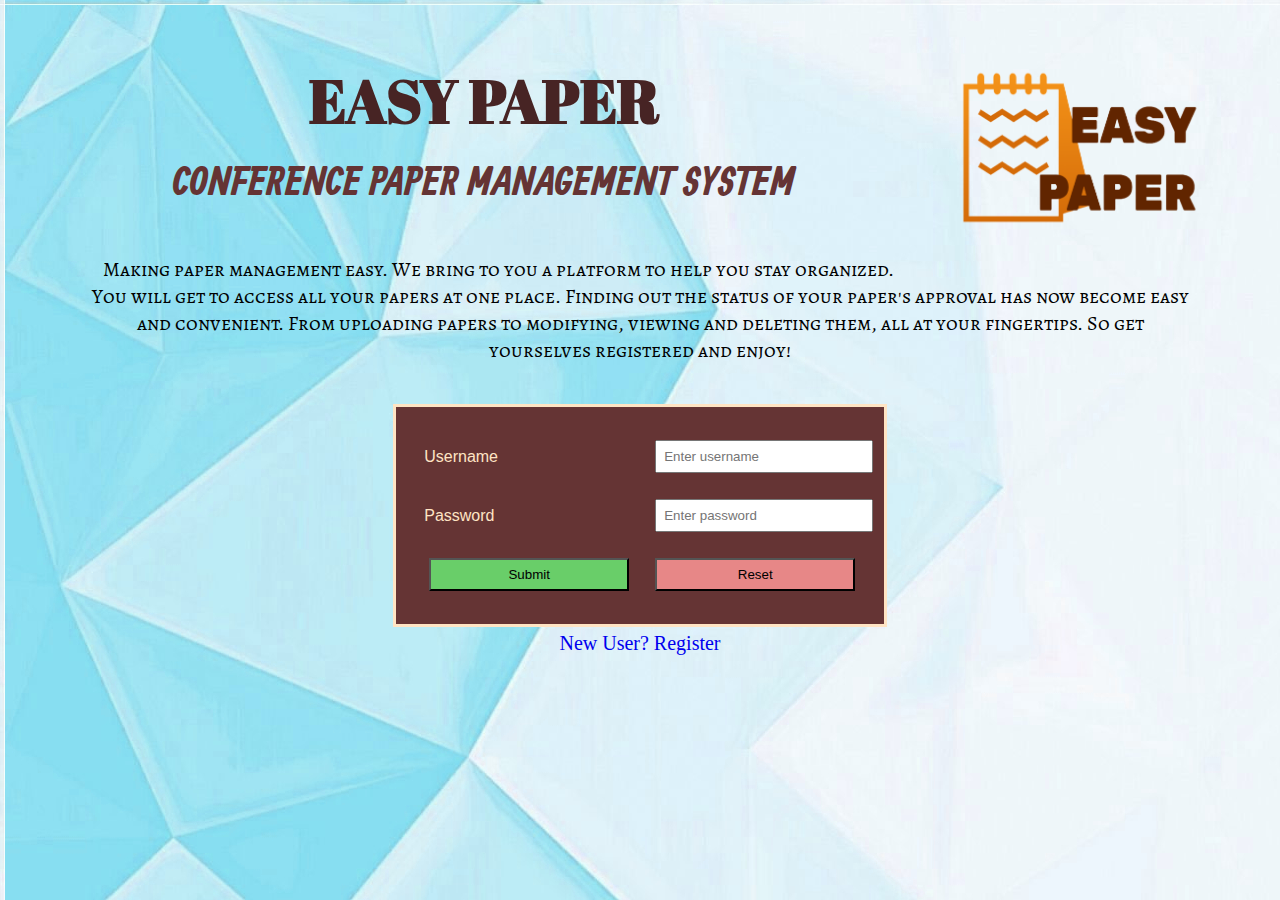
<file: index.html>
<!DOCTYPE html>
<html lang="en">
<head>
    <link rel="stylesheet" href="style.css">
    <meta charset="UTF-8">
    <meta http-equiv="X-UA-Compatible" content="IE=edge">
    <meta name="viewport" content="width=device-width, initial-scale=1.0">
    <link href='https://fonts.googleapis.com/css?family=Abril Fatface' rel='stylesheet'>
    <link href='https://fonts.googleapis.com/css?family=Alegreya SC' rel='stylesheet'>
    <link href='https://fonts.googleapis.com/css?family=Allan' rel='stylesheet'>
    <title>Conference Paper Management</title>
</head>
<body background="img/bg1.jpeg">
    <div style="float: right;"><img src="img/logo.png" width="300"></div>
    <div><center><h1>EASY PAPER</h1>
        <h2>CONFERENCE PAPER MANAGEMENT SYSTEM</h2>
        <p>Making paper management easy. We bring to you a platform to help you stay organized. You will get to access all your papers at
            one place. Finding out the status of your paper's approval has now become easy and convenient. From uploading papers to 
            modifying, viewing and deleting them, all at your fingertips. So get yourselves registered and enjoy!
        </p>
    <form action="login" method="post"><table>
        <tr><td>Username</td><td><input type="text" name="username" placeholder="Enter username" required autocomplete="off"></td></tr>
        <tr><td>Password</td><td><input type="password" name="password" placeholder="Enter password" required autocomplete="off"></td></tr>
        <tr><td><input type="submit" onclick="next(this.form)"></td><td><input type="reset"></td></tr>
    </table></form>
    <a href="registration.html">New User? Register</a></center></div>
</body>
</html>
</file>
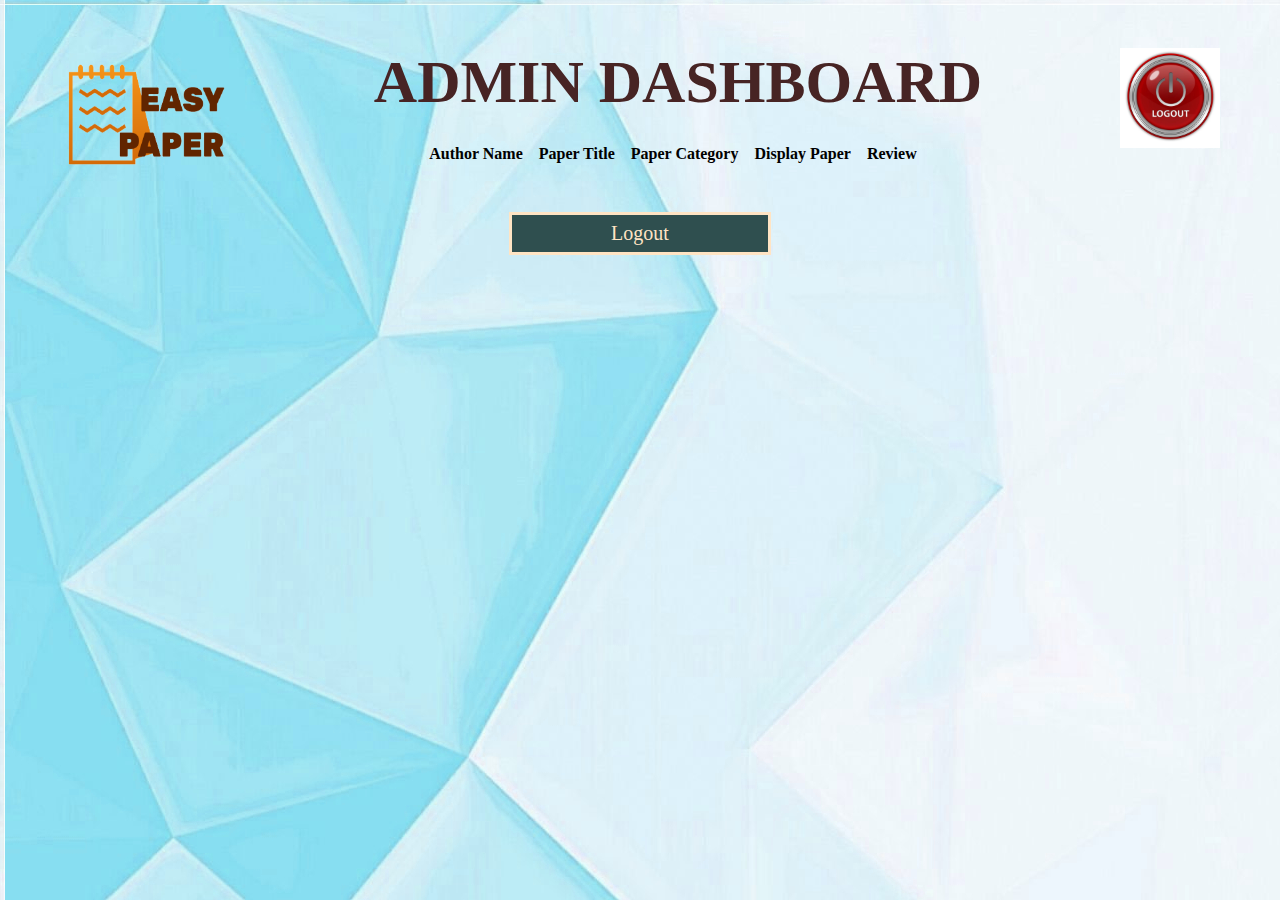
<file: admin.html>
<!DOCTYPE html>
<html lang="en">
<head>
    <link rel="stylesheet" href="style.css">
    <meta charset="UTF-8">
    <meta http-equiv="X-UA-Compatible" content="IE=edge">
    <meta name="viewport" content="width=device-width, initial-scale=1.0">
    <title>Admin Dashboard</title>
</head>
<body background="img/bg1.jpeg">
    <div style="float: right;"><a href="index.html"><img src="img/logout.jpg" width="100"></a></div>
    <div style="float: left;"><img src="img/logo.png" width="200"></div>
    <center>
        <h1>ADMIN DASHBOARD</h1>
        <table>
            <tr>
                <th>Author Name</th>
                <th>Paper Title</th>
                <th>Paper Category</th>
                <th>Display Paper</th>
                <th>Review</th>
            </tr>
        </table>
        <a href="index.html" target="_self"><div class="btn">Logout</div></a>
    </center>
</body>
</html>
</file>
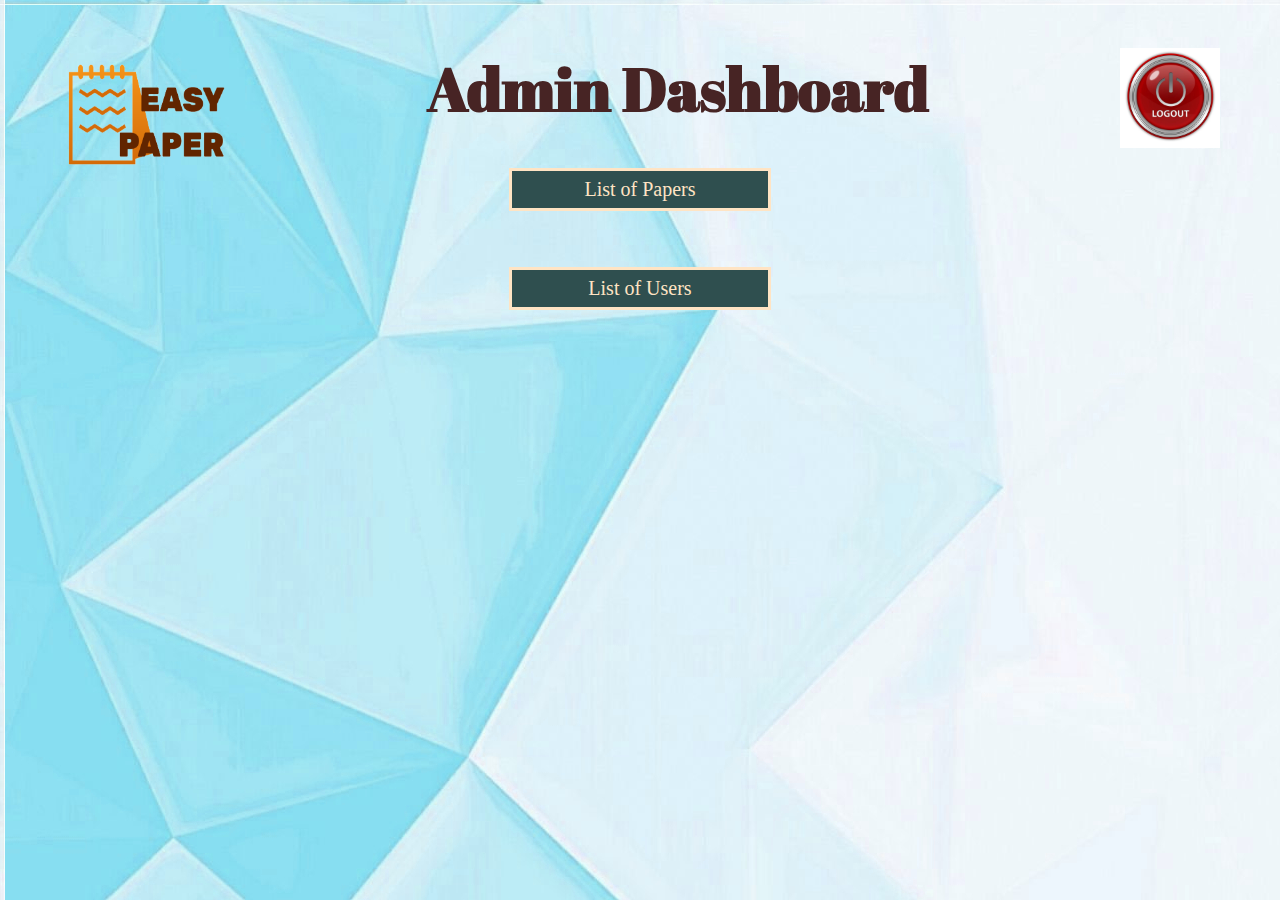
<file: AdminDash.html>
<!DOCTYPE html>
<html lang="en">
<head>
    <link rel="stylesheet" href="style.css">
    <link href='https://fonts.googleapis.com/css?family=Abril Fatface' rel='stylesheet'>
    <link href='https://fonts.googleapis.com/css?family=Alegreya SC' rel='stylesheet'>
    <link href='https://fonts.googleapis.com/css?family=Allan' rel='stylesheet'>
    <meta charset="UTF-8">
    <meta http-equiv="X-UA-Compatible" content="IE=edge">
    <meta name="viewport" content="width=device-width, initial-scale=1.0">
    <title>Admin Dashboard</title>
</head>
<body background="img/bg1.jpeg">
    <div style="float: right;"><a href="index.html"><img src="img/logout.jpg" width="100"></a></div>
    <div style="float: left;"><img src="img/logo.png" width="200"></div>
    <center><h1>Admin Dashboard</h1>
        <a href="viewp"><div class="btn">List of Papers</div></a><br>
        <a href="viewu"><div class="btn">List of Users</div></a>
    </center>
</body>
</html>
</file>
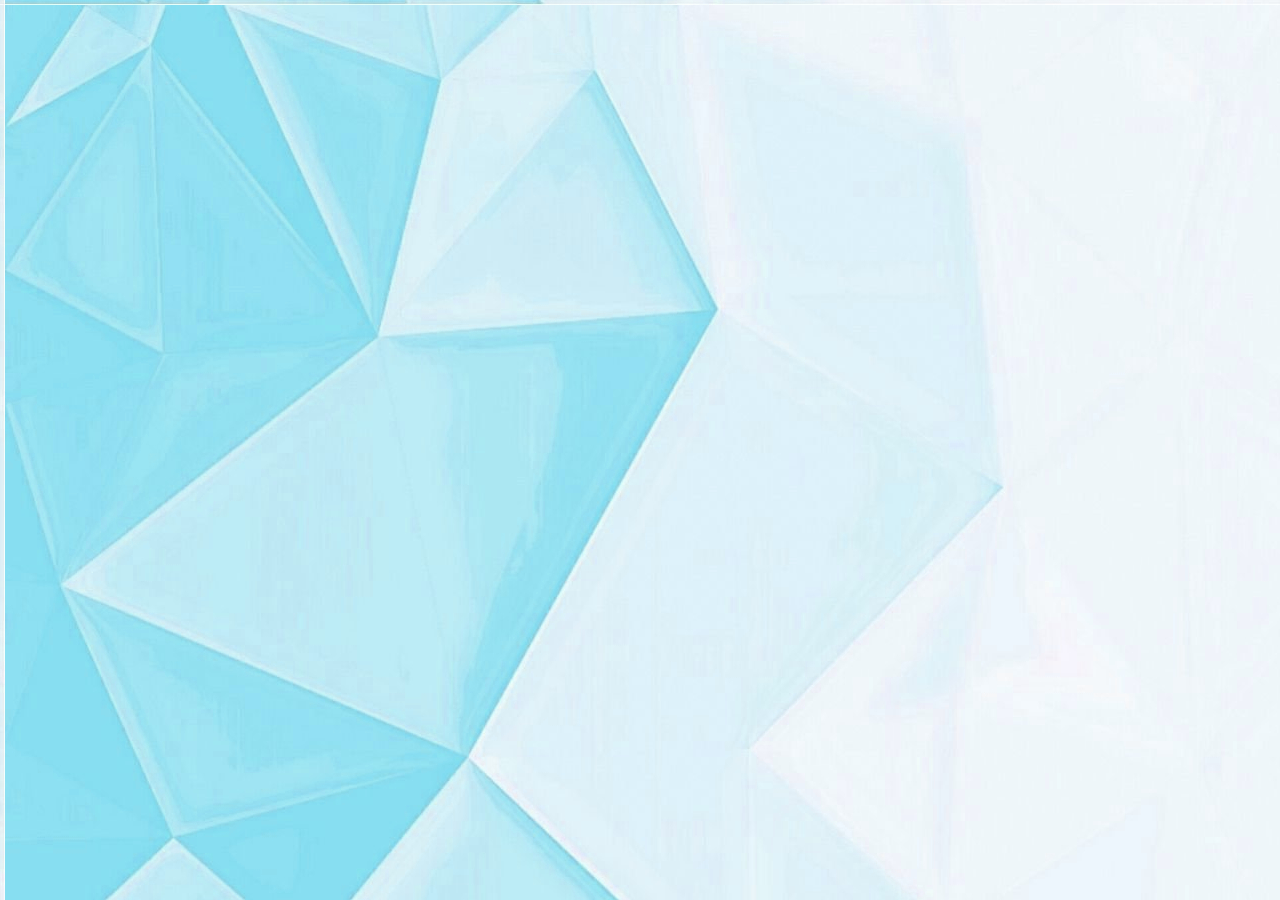
<file: message.html>
<!DOCTYPE html>
<html lang="en">
<head>
    <link rel="stylesheet" href="style.css">
    <link href='https://fonts.googleapis.com/css?family=Abril Fatface' rel='stylesheet'>
    <link href='https://fonts.googleapis.com/css?family=Alegreya SC' rel='stylesheet'>
    <link href='https://fonts.googleapis.com/css?family=Allan' rel='stylesheet'>
    <meta charset="UTF-8">
    <meta http-equiv="X-UA-Compatible" content="IE=edge">
    <meta name="viewport" content="width=device-width, initial-scale=1.0">
    <title>Message</title>
</head>
<body background="img/bg1.jpeg">
</body>
</html>
</file>
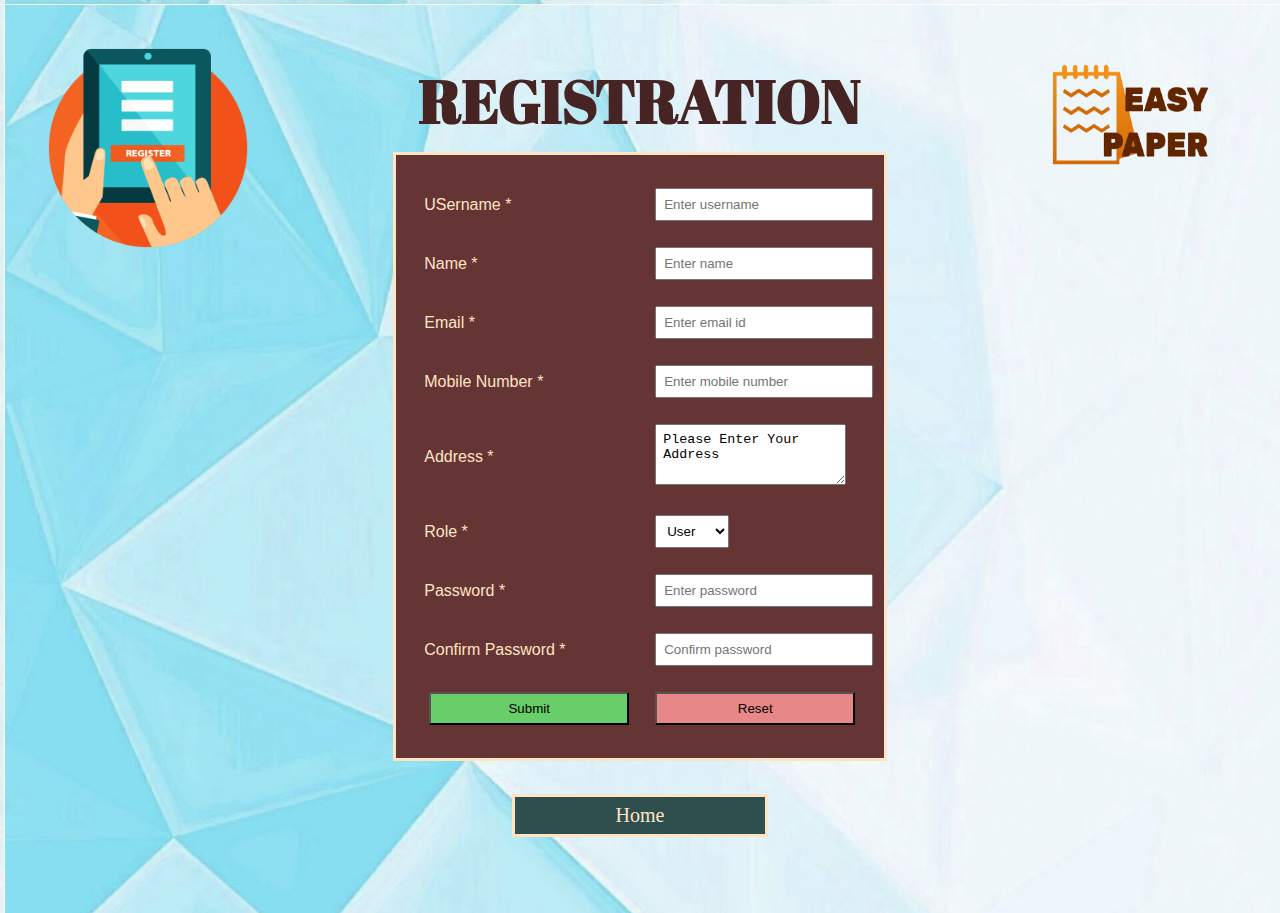
<file: registration.html>
<!DOCTYPE html>
<html lang="en">
<head>
    <link rel="stylesheet" href="style.css">
    <meta charset="UTF-8">
    <meta http-equiv="X-UA-Compatible" content="IE=edge">
    <link href='https://fonts.googleapis.com/css?family=Abril Fatface' rel='stylesheet'>
    <link href='https://fonts.googleapis.com/css?family=Alegreya SC' rel='stylesheet'>
    <link href='https://fonts.googleapis.com/css?family=Allan' rel='stylesheet'>
    <meta name="viewport" content="width=device-width, initial-scale=1.0">
    <title>Registration</title>
</head>
<body background="img/bg1.jpeg">
    <div style="float: left;"><img src="img/register.png" width="200"></div>
    <div style="float: right;"><img src="img/logo.png" width="200"></div>
    <div><center><h1>REGISTRATION</h1>
    <form action="Register" method="post"><table>
        <tr><td>USername *</td><td><input type="text" name="username" autocomplete="off" required placeholder="Enter username"></td></tr>
        <tr><td>Name *</td><td><input type="text" name="name" autocomplete="off" required placeholder="Enter name"></td></tr>
        <tr><td>Email *</td><td><input type="email" name="email" autocomplete="off" required placeholder="Enter email id"></td></tr>
        <tr><td>Mobile Number *</td><td><input type="text" name="number" maxlength="10" pattern="[0-9]{10}" required placeholder="Enter mobile number"></td></tr>
        <tr><td>Address *</td><td><TEXTAREA ROWS=3 COLS=20 NAME="address" required>Please Enter Your Address</TEXTAREA></td></tr>
        <tr><td>Role *</td><td><select name="role"><option value="user">User</option><option value="admin">Admin</option></select></td></tr>
        <tr><td>Password *</td><td><input type="password" name="password" required placeholder="Enter password"></td></tr>
        <tr><td>Confirm Password *</td><td><input type="password" name="cpassword" required placeholder="Confirm password"></td></tr>
        <tr><td><input type="submit" onclick="return checkpw(this.form)"></td><td><input type="reset"></td></tr>
    </table></form>
    <a href="index.html" target="_self"><div class="btn">Home</div></a>
    </center>
</body>
<script>
    function checkpw(form){
        pw=form.password.value;
        cpw=form.cpassword.value;
        if(pw!=cpw){
            alert("Password doesn't match!");
            return false;
        }
        else{
            return true;
        }
    }
</script>
</html>
</file>
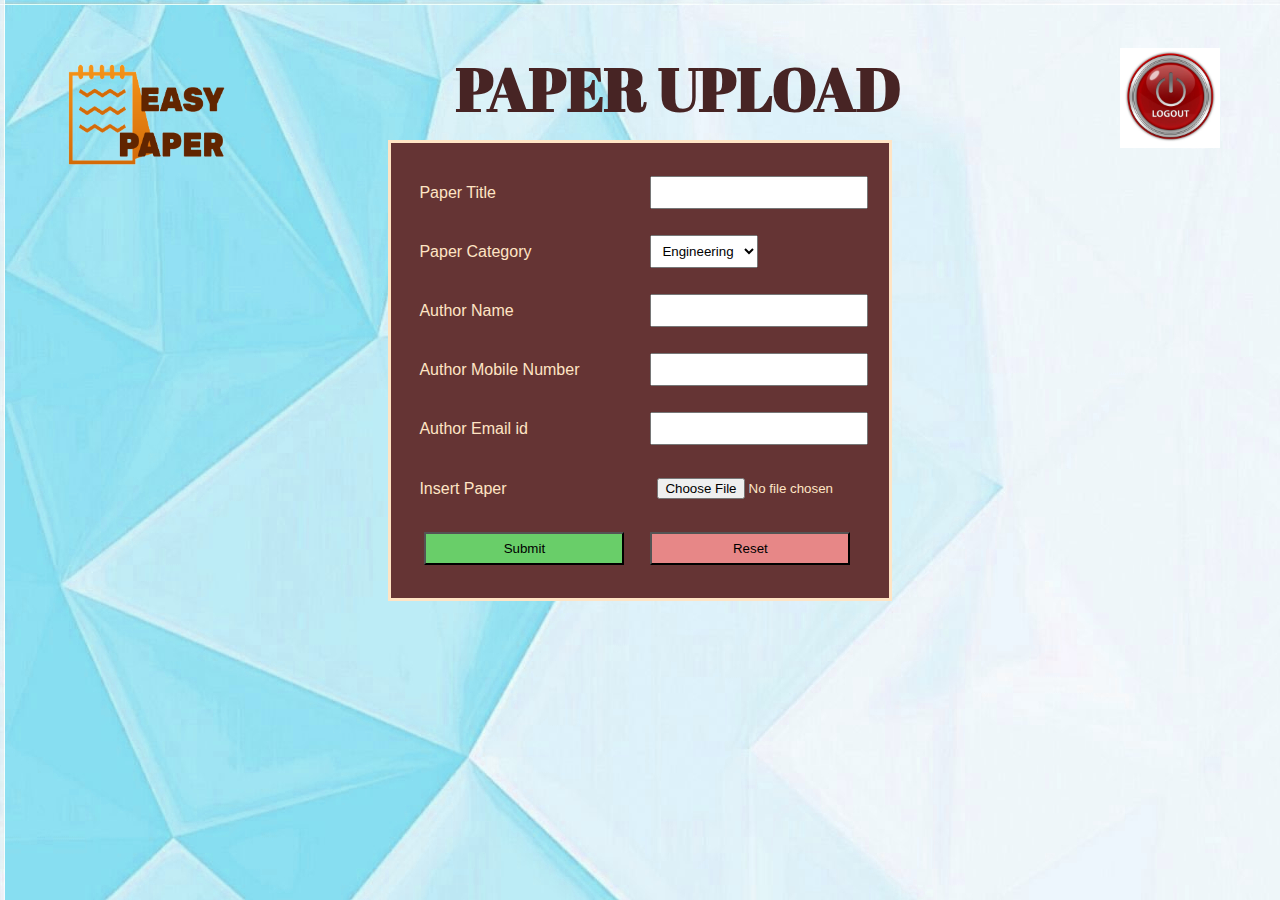
<file: upload.html>
<!DOCTYPE html>
<html lang="en">
<head>
    <link rel="stylesheet" href="style.css">
    <link href='https://fonts.googleapis.com/css?family=Abril Fatface' rel='stylesheet'>
    <link href='https://fonts.googleapis.com/css?family=Alegreya SC' rel='stylesheet'>
    <link href='https://fonts.googleapis.com/css?family=Allan' rel='stylesheet'>
    <meta charset="UTF-8">
    <meta http-equiv="X-UA-Compatible" content="IE=edge">
    <meta name="viewport" content="width=device-width, initial-scale=1.0">
    <title>Paper Upload</title>
</head>
<body background="img/bg1.jpeg">
    <div style="float: right;"><a href="index.html"><img src="img/logout.jpg" width="100"></a></div>
    <div style="float: left;"><img src="img/logo.png" width="200"></div>
    <center>
    <h1>PAPER UPLOAD</h1>
    <form action="paper" method="post"><table>
        <tr><td>Paper Title</td><td><input type="text" name="title" autocomplete="off" required></td></tr>
        <tr><td>Paper Category</td><td><select name="category">
            <option value="eng">Engineering</option>
            <option value="sc">Science</option>
            <option value="arch">Architecture</option>
            <option value="med">Medicine</option>
            <option value="art">Arts</option>
            <option value="oth">Others</option>
        </select></td></tr>
        <tr><td>Author Name </td><td><input type="text" name="author" autocomplete="off" required></td></tr>
        <tr><td>Author Mobile Number </td><td><input type="text" name="number" maxlength="10" pattern="[0-9]{10}" required></td></tr>
        <tr><td>Author Email id </td><td><input type="email" name="email" autocomplete="off" required></td></tr>
        <tr><td>Insert Paper </td><td><input type="file" name="paper"></td></tr>
        <tr><td><input type="submit"></td><td><input type="reset"></td></tr>
    </table></form>
    </center>
</body>
</html>
</file>
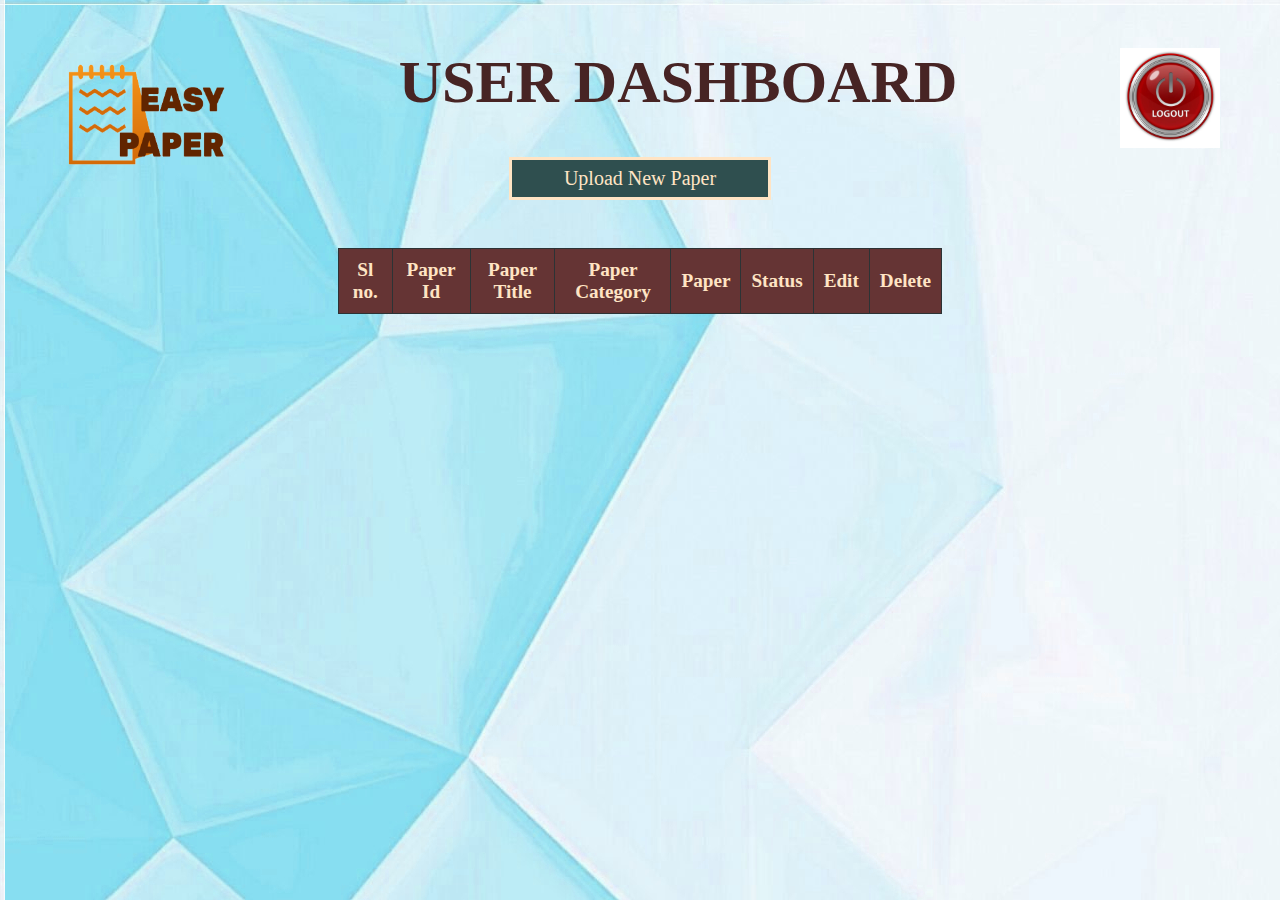
<file: user.html>
<!DOCTYPE html>
<html lang="en">
<head>
    <link rel="stylesheet" href="style.css">
    <meta charset="UTF-8">
    <meta http-equiv="X-UA-Compatible" content="IE=edge">
    <meta name="viewport" content="width=device-width, initial-scale=1.0">
    <title>User Dashboard</title>
</head>
<body background="img/bg1.jpeg">
    <div style="float: right;"><a href="index.html"><img src="img/logout.jpg" width="100"></a></div>
    <div style="float: left;"><img src="img/logo.png" width="200"></div>
    <center>
        <h1>USER DASHBOARD</h1>
        <a href="upload.html" target="_blank"><div class="btn">Upload New Paper</div></a>
        <table id="TABLE">
                <th>Sl no.</th>
                <th>Paper Id</th>
                <th>Paper Title</th>
                <th>Paper Category</th>
                <th>Paper</th>
                <th>Status</th>
                <th>Edit</th>
                <th>Delete</th>
        </table>
    </center>
</body>
</html>
</file>
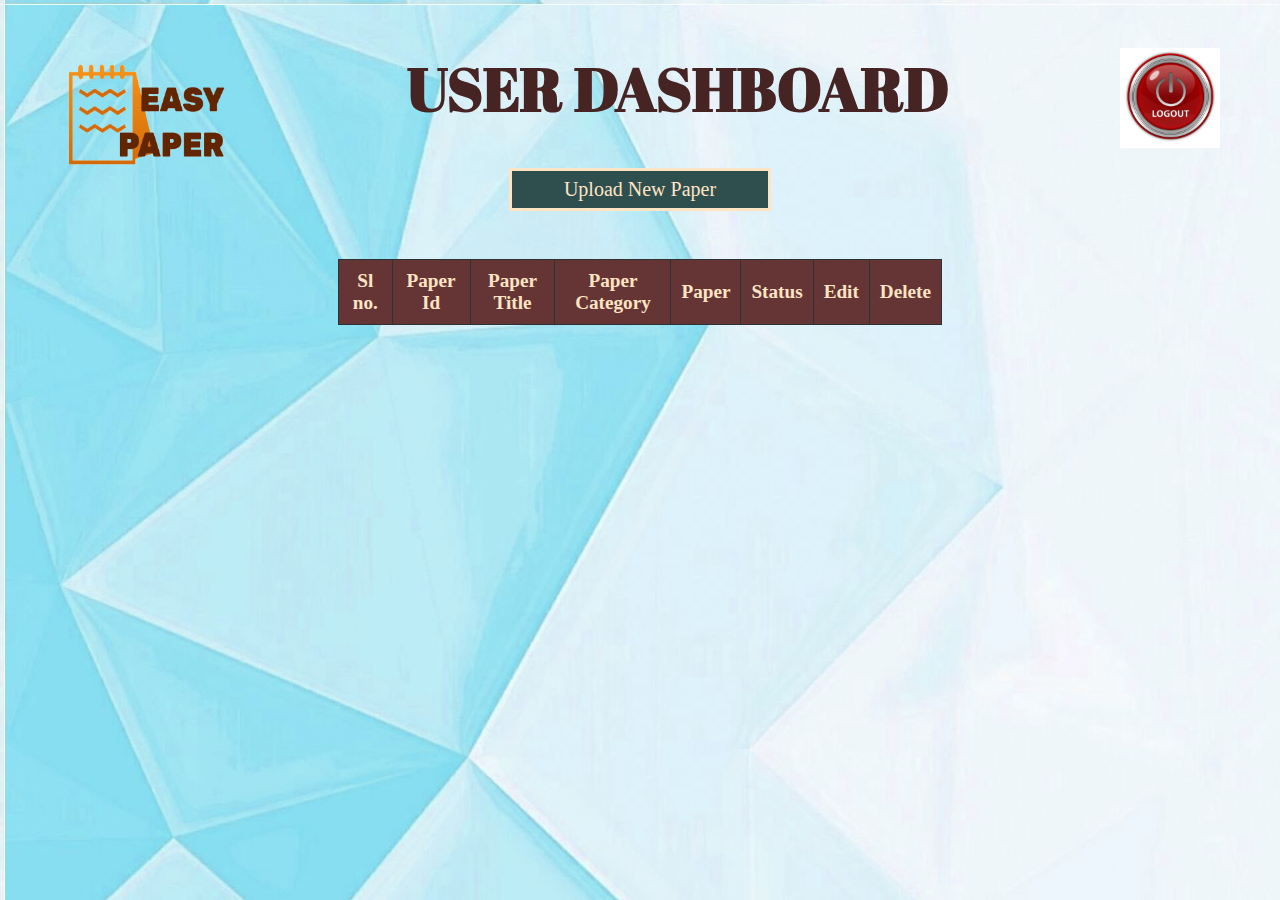
<file: UserDash.html>
<!DOCTYPE html>
<html lang="en">
<head>
    <link rel="stylesheet" href="style.css">
    <link href='https://fonts.googleapis.com/css?family=Abril Fatface' rel='stylesheet'>
    <link href='https://fonts.googleapis.com/css?family=Alegreya SC' rel='stylesheet'>
    <link href='https://fonts.googleapis.com/css?family=Allan' rel='stylesheet'>
    <meta charset="UTF-8">
    <meta http-equiv="X-UA-Compatible" content="IE=edge">
    <meta name="viewport" content="width=device-width, initial-scale=1.0">
    <title>User Dashboard</title>
</head>
<body background="img/bg1.jpeg">
    <div style="float: right;"><a href="index.html"><img src="img/logout.jpg" width="100"></a></div>
    <div style="float: left;"><img src="img/logo.png" width="200"></div>
    <center>
        <h1>USER DASHBOARD</h1>
        <a href="upload.html"><div class="btn">Upload New Paper</div></a>
        <table id="TABLE">
                <th>Sl no.</th>
                <th>Paper Id</th>
                <th>Paper Title</th>
                <th>Paper Category</th>
                <th>Paper</th>
                <th>Status</th>
                <th>Edit</th>
                <th>Delete</th>
        </table>
    </center>
</body>
</html>
</file>
<file: style.css>
*{
    margin: 5px;
    padding: 7px;
}
h1{
    color:rgb(71, 36, 36) ;
    font-family:'Abril Fatface';
    font-size: 60px;
}
h2{
    color: rgb(101, 52, 52);
    font-family:'Allan';
    font-size: 40px;

}
form{
    color: bisque;
    border-style: solid;
    background-color: rgb(101, 52, 52);
    width: 40%;
    font-family: 'Trebuchet MS', 'Lucida Sans Unicode', 'Lucida Grande', 'Lucida Sans', Arial, sans-serif;
}
input{
    width: 200px;
}
input[type="submit"]{
    background-color: rgb(105, 206, 105);
    cursor: pointer;
}
input[type="reset"]{
    background-color: rgb(231, 135, 135);
    cursor: pointer;
}
.btn{
    border-style: solid;
    background-color: darkslategrey;
    color: bisque;
    width: 20%;
    cursor: pointer;
    outline: none;
}
.btn:hover{
    background-color: bisque;
    color: black;
}
#TABLE{
	BORDER-COLLAPSE: COLLAPSE;
	FONT-FAMILY:ARIAL;
	MARGIN: 20PX;
	TEXT-ALIGN:CENTER;
	WIDTH:50%
}
#TABLE TD, #TABLE TH{
    margin: 10px;
	BORDER: 1PX SOLID #2C3335;
	PADDING:10PX;
}

#TABLE TR:NTH-CHILD(EVEN){
	BACKGROUND-COLOR: #DAE0E2;
	COLOR:#30336B;
}

#TABLE TR:NTH-CHILD(ODD){
	BACKGROUND-COLOR: #A4B0BD;
	COLOR:#30336B;
}

#TABLE TR:HOVER{
	BACKGROUND-COLOR: #2475B0;
	COLOR:#FFF222;
}

#TABLE TH{
	BACKGROUND-COLOR:rgb(101, 52, 52);
    font-size: larger;
	color: bisque;
	FONT-WEIGHT:BOLD;
	FONT-FAMILY:ALGERIAN;
}
a{
    text-decoration: none;
    font-size: 20px;
}
a:hover{
    color: #2C3335;
}
p{
    margin: 20px;
    padding: 20px;
    text-align: center;
    font-family: 'Alegreya SC';
    font-size: 20px;
}
.message{
    margin: 20px;
    padding: 20px;
    text-align: center;
    font-size: 20px;
    background-color: rgb(101, 52, 52);
    color: bisque;
    border-style: solid;
    outline: none;
}
</file>
